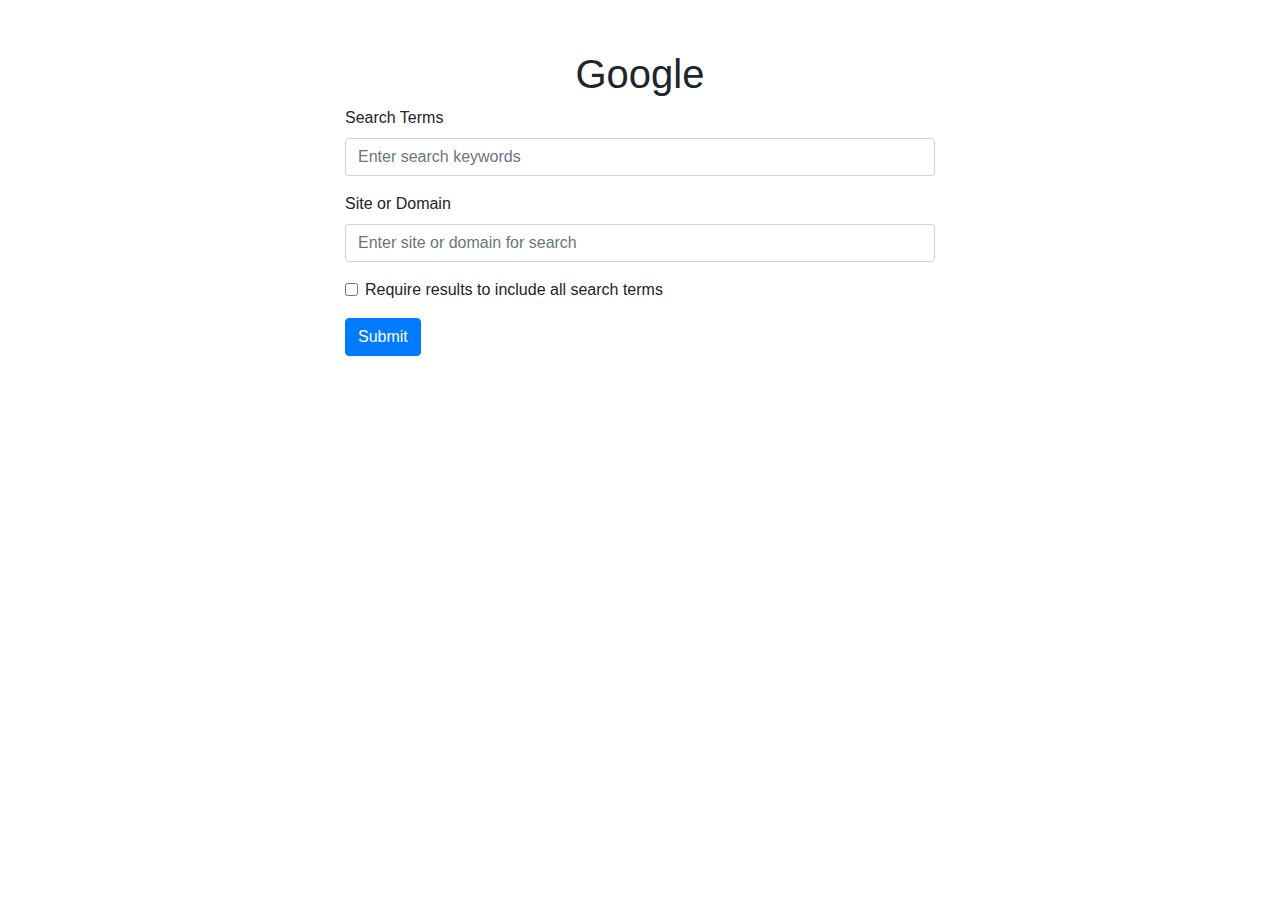
<file: src/main/webapp/index.html>
<!DOCTYPE html>
<html>
<head>
    <meta charset="UTF-8">
    <meta name="viewport" content="width=device-width, initial-scale=1.0">
    <link rel="stylesheet" href="https://cdn.jsdelivr.net/npm/bootstrap@4.3.1/dist/css/bootstrap.min.css" integrity="sha384-ggOyR0iXCbMQv3Xipma34MD+dH/1fQ784/j6cY/iJTQUOhcWr7x9JvoRxT2MZw1T" crossorigin="anonymous">
    <link rel="stylesheet" href="css/index.css">
    <title>Web-Suchmaschine</title>
</head>
<body>
<div class="searchFormContainer">
    <h1 class="text-center">Google</h1>
    <form id="searchForm" class="mb-3">
        <div class="form-group">
            <label for="searchQuery">Search Terms</label>
            <input type="text" class="form-control" id="searchQuery" placeholder="Enter search keywords">
        </div>
        <div class="form-group">
            <label for="siteQuery">Site or Domain</label>
            <input type="text" class="form-control" id="siteQuery" placeholder="Enter site or domain for search">
        </div>
        <div class="form-group form-check">
            <input type="checkbox" class="form-check-input" id="conjunctiveCheck">
            <label class="form-check-label" for="conjunctiveCheck">Require results to include all search terms</label>
        </div>
        <button type="submit" class="btn btn-primary">Submit</button>
    </form>

    <div id="resultsContainer"> </div>
</div>

<script src="https://code.jquery.com/jquery-3.7.1.min.js" integrity="sha256-/JqT3SQfawRcv/BIHPThkBvs0OEvtFFmqPF/lYI/Cxo=" crossorigin="anonymous"></script>
<script src="https://cdn.jsdelivr.net/npm/popper.js@1.14.7/dist/umd/popper.min.js" integrity="sha384-UO2eT0CpHqdSJQ6hJty5KVphtPhzWj9WO1clHTMGa3JDZwrnQq4sF86dIHNDz0W1" crossorigin="anonymous"></script>
<script src="https://cdn.jsdelivr.net/npm/bootstrap@4.3.1/dist/js/bootstrap.min.js" integrity="sha384-JjSmVgyd0p3pXB1rRibZUAYoIIy6OrQ6VrjIEaFf/nJGzIxFDsf4x0xIM+B07jRM" crossorigin="anonymous"></script>
<script src="./js/index.js"></script>
</body>
</html>
</file>
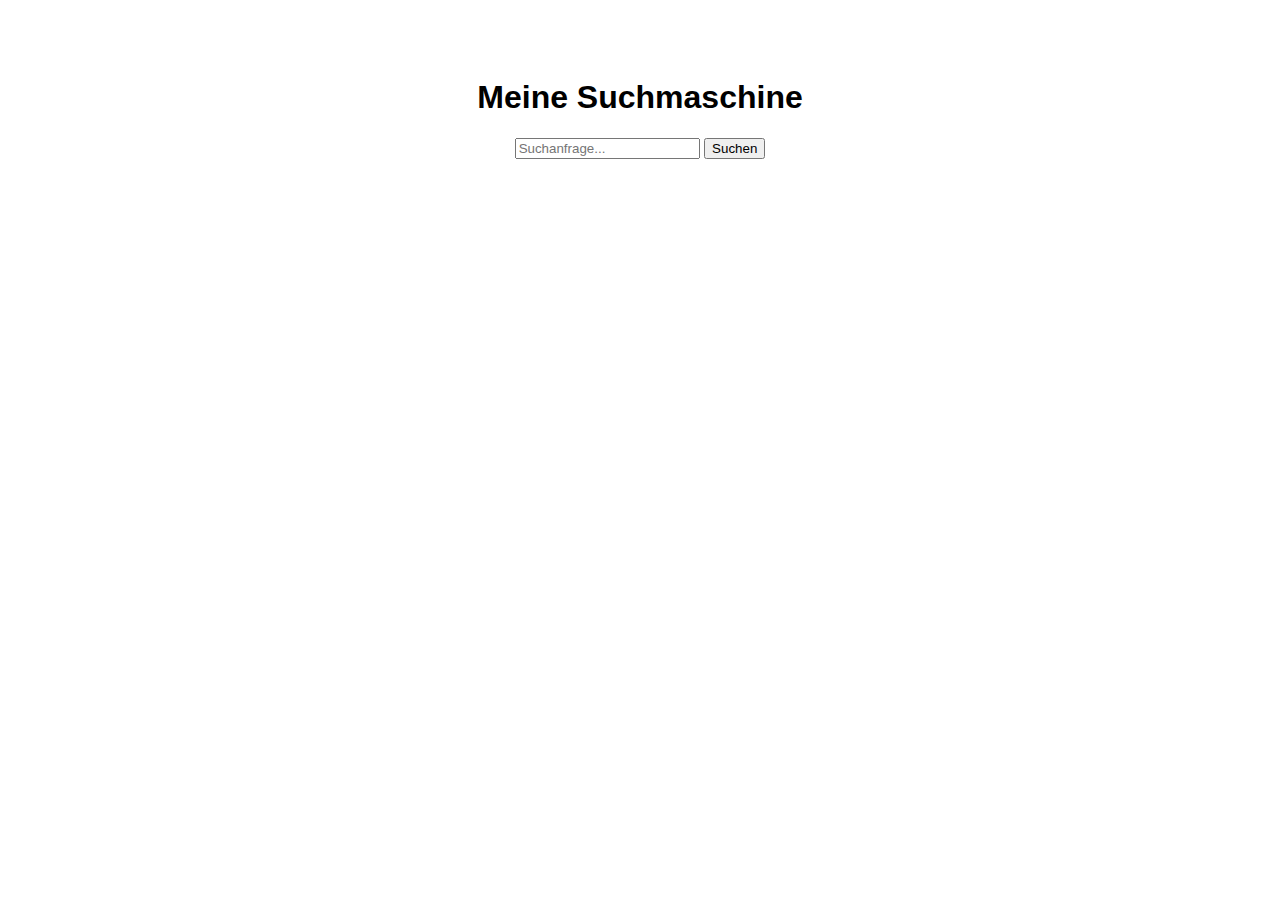
<file: src/main/webapp/search.html>
<!DOCTYPE html>
<html lang="de">
<head>
    <meta charset="UTF-8">
    <meta name="viewport" content="width=device-width, initial-scale=1.0">
    <title>Web-Suchmaschine</title>
    <style>
        body {
            font-family: Arial, sans-serif;
            text-align: center;
            padding: 50px;
        }
        #search-form {
            margin-bottom: 20px;
        }
        .results {
            list-style: none;
            padding: 0;
        }
        .result-item {
            padding: 10px;
            border-bottom: 1px solid #ccc;
        }
    </style>
</head>
<body>
<h1>Meine Suchmaschine</h1>
<form id="search-form" action="/search" method="get">
    <input type="text" name="query" placeholder="Suchanfrage..." required>
    <button type="submit">Suchen</button>
</form>
<ul id="results" class="results"></ul>

<script>
    document.getElementById('search-form').onsubmit = async function(event) {
        event.preventDefault();
        const query = event.target.query.value;
        const response = await fetch(`/search?query=${encodeURIComponent(query)}`);
        const data = await response.json();
        displayResults(data.resultList);
    };

    function displayResults(results) {
        const resultsList = document.getElementById('results');
        resultsList.innerHTML = "";
        results.forEach(result => {
            const item = document.createElement('li');
            item.classList.add('result-item');
            item.innerHTML = `<strong>Rang:</strong> ${result.rank}, <a href="${result.url}">${result.url}</a> - <strong>Score:</strong> ${result.score}`;
            resultsList.appendChild(item);
        });
    }
</script>
</body>
</html>
</file>
<file: src/main/webapp/css/index.css>
body{
    padding:50px
}
.searchFormContainer {
    width: 50%;
    margin-right: auto;
    margin-left: auto;
}

#searchResult li,
#siteResult li {
    margin-right: 5px
}
</file>
